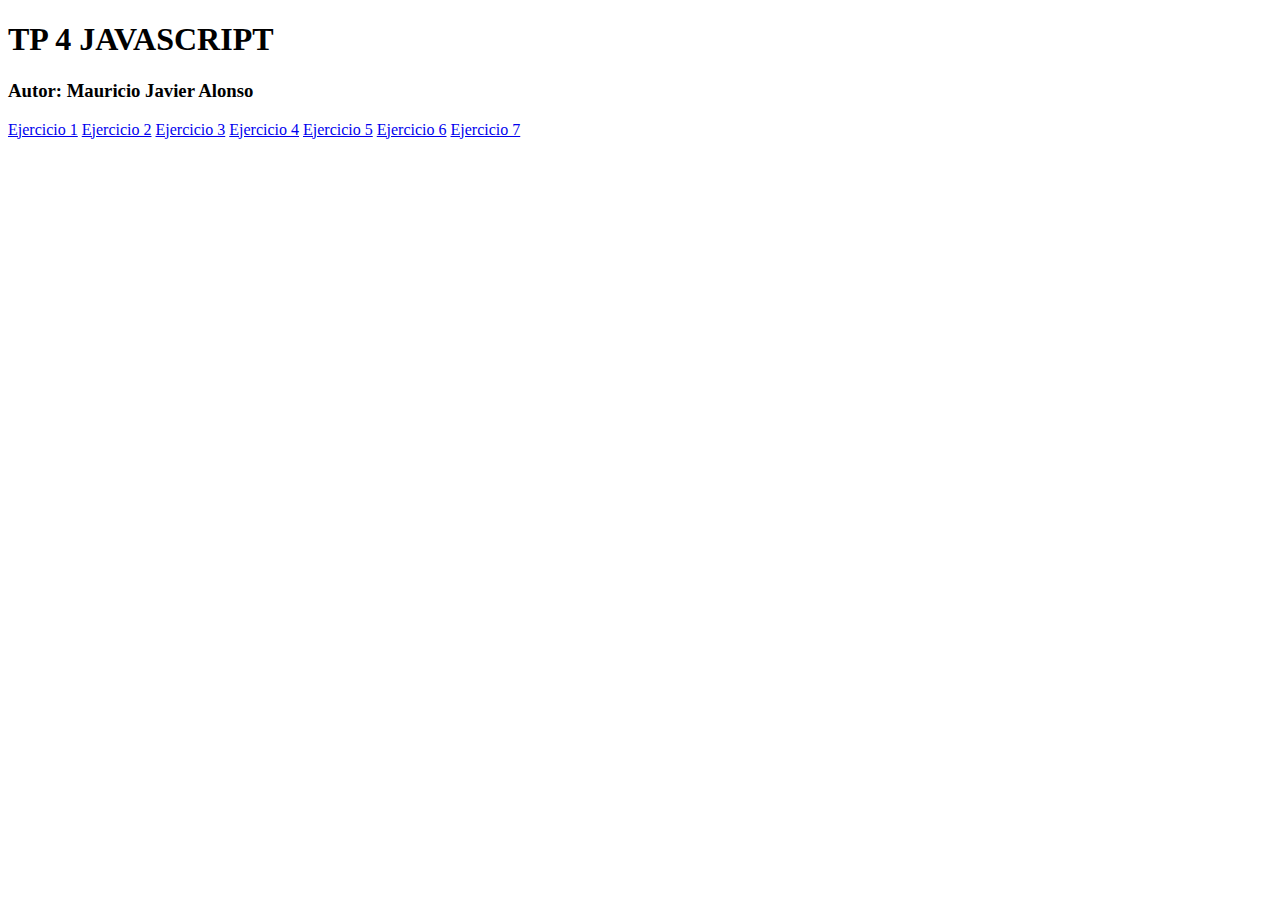
<file: index.html>
<!DOCTYPE html>
<html lang="es">
    <head>
        <meta charset="UTF-8">
        <meta http-equiv="X-UA-Compatible" content="IE=edge">
        <meta name="viewport" content="width=device-width, initial-scale=1.0">
        <meta autor=" Mauricio Javier Alonso">
        <!-- CSS only -->
        <link href="https://cdn.jsdelivr.net/npm/bootstrap@5.2.0-beta1/dist/css/bootstrap.min.css" rel="stylesheet" integrity="sha384-0evHe/X+R7YkIZDRvuzKMRqM+OrBnVFBL6DOitfPri4tjfHxaWutUpFmBp4vmVor" crossorigin="anonymous">
        <link rel="stylesheet" href="css/style.css" />
        <title>Ejercicios JS</title>
    </head>
<body>

<main>
    <section>
        <h1> TP 4 JAVASCRIPT</h1>
        <h3> Autor: Mauricio Javier Alonso </h3>
    </section>
    <section class="row">
    <a type="button" href="pages/ejercicio1.html" class="btn btn-primary m-1 col-12 col-md-4 col-lg-2">Ejercicio 1</a>
    <a type="button" href="pages/ejercicio2.html" class="btn btn-primary m-1 col-12 col-md-4 col-lg-2">Ejercicio 2</a>
    <a type="button" href="pages/ejercicio3.html" class="btn btn-primary m-1 col-12 col-md-4 col-lg-2">Ejercicio 3</a>
    <a type="button" href="pages/ejercicio4.html" class="btn btn-primary m-1 col-12 col-md-4 col-lg-2">Ejercicio 4</a>
    <a type="button" href="pages/ejercicio5.html" class="btn btn-primary m-1 col-12 col-md-4 col-lg-2">Ejercicio 5</a>
    <a type="button" href="pages/ejercicio6.html" class="btn btn-primary m-1 col-12 col-md-4 col-lg-2">Ejercicio 6</a>
    <a type="button" href="pages/ejercicio7.html" class="btn btn-primary m-1 col-12 col-md-4 col-lg-2">Ejercicio 7</a>
    
    
    </section>
    </main>
</body>
<script src="https://cdn.jsdelivr.net/npm/bootstrap@5.2.0-beta1/dist/js/bootstrap.bundle.min.js" integrity="sha384-pprn3073KE6tl6bjs2QrFaJGz5/SUsLqktiwsUTF55Jfv3qYSDhgCecCxMW52nD2" crossorigin="anonymous"></script>
<!-- <script src="js/ejercicio1.js"></script> -->
</html>
</file>
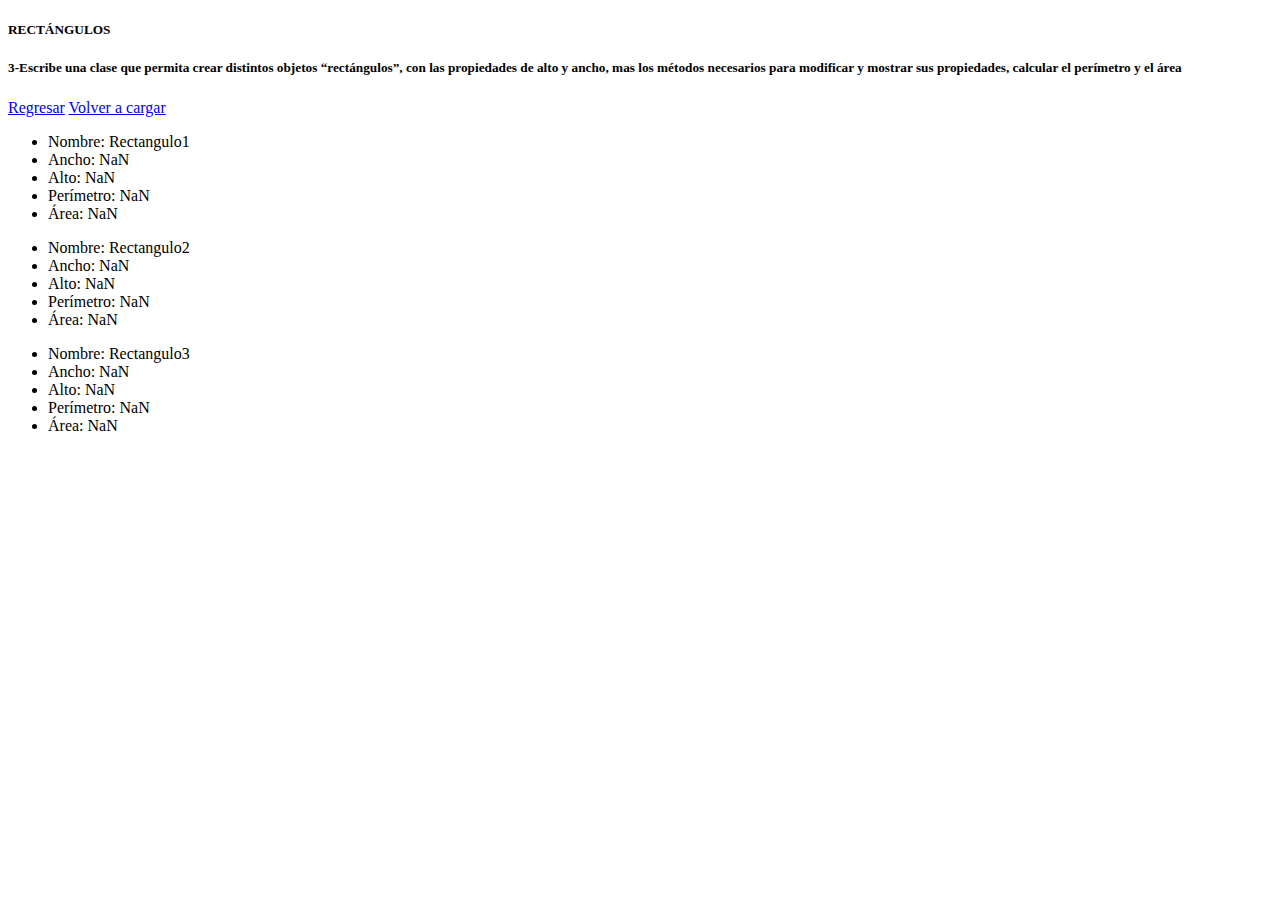
<file: pages/ejercicio3.html>
<!DOCTYPE html>
<html lang="es">
    <head>
        <meta charset="UTF-8">
        <meta http-equiv="X-UA-Compatible" content="IE=edge">
        <meta name="viewport" content="width=device-width, initial-scale=1.0">
        <meta autor=" Mauricio Javier Alonso">
        <!-- CSS only -->
        <link href="https://cdn.jsdelivr.net/npm/bootstrap@5.2.0-beta1/dist/css/bootstrap.min.css" rel="stylesheet" integrity="sha384-0evHe/X+R7YkIZDRvuzKMRqM+OrBnVFBL6DOitfPri4tjfHxaWutUpFmBp4vmVor" crossorigin="anonymous">
        <link rel="stylesheet" href="../css/style.css" />
        <title>Ejercicios JS</title>
    </head>
<body>
    <main>
        <section class="container">
          <h5>RECTÁNGULOS</h5>
            <h5>
            3-Escribe una clase que permita crear distintos objetos “rectángulos”, con las
            propiedades de alto y ancho, mas los métodos necesarios para modificar y
            mostrar sus propiedades, calcular el perímetro y el área
        </h5>   
                      
        </section>
           <section class="row">
            <a href="../index.html" type="button" class="btn btn-primary m-1 col-12 col-md-4 col-lg-2">Regresar</a>
            <a type="button" href="ejercicio3.html" class="btn btn-primary m-1 col-12 col-md-4 col-lg-2">Volver a cargar</a>
            </section>
    </main>     
</body>
<script src="https://cdn.jsdelivr.net/npm/bootstrap@5.2.0-beta1/dist/js/bootstrap.bundle.min.js" integrity="sha384-pprn3073KE6tl6bjs2QrFaJGz5/SUsLqktiwsUTF55Jfv3qYSDhgCecCxMW52nD2" crossorigin="anonymous"></script>
<script src="../js/ejercicio3.js"></script>
</html>
</file>
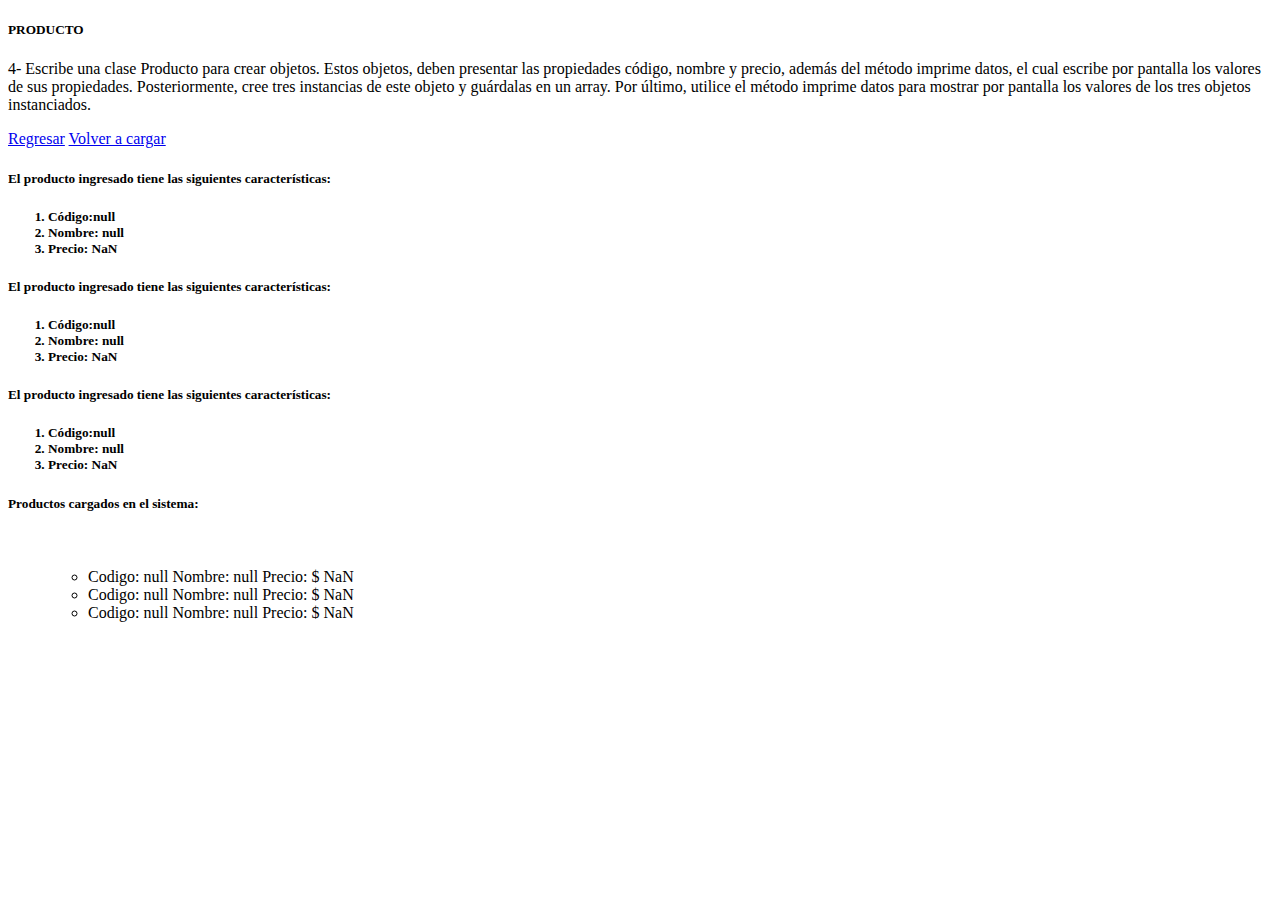
<file: pages/ejercicio4.html>
<!DOCTYPE html>
<html lang="es">
    <head>
        <meta charset="UTF-8">
        <meta http-equiv="X-UA-Compatible" content="IE=edge">
        <meta name="viewport" content="width=device-width, initial-scale=1.0">
        <meta autor=" Mauricio Javier Alonso">
        <!-- CSS only -->
        <link href="https://cdn.jsdelivr.net/npm/bootstrap@5.2.0-beta1/dist/css/bootstrap.min.css" rel="stylesheet" integrity="sha384-0evHe/X+R7YkIZDRvuzKMRqM+OrBnVFBL6DOitfPri4tjfHxaWutUpFmBp4vmVor" crossorigin="anonymous">
        <link rel="stylesheet" href="../css/style.css" />
        <title>Ejercicios JS</title>
    </head>
<body>
    <main>
        <section class="container">
            <h5>PRODUCTO</h5>
            <p> 4- Escribe una clase Producto para crear objetos. Estos objetos, deben presentar
                las propiedades código, nombre y precio, además del método imprime datos, el
                cual escribe por pantalla los valores de sus propiedades.
                Posteriormente, cree tres instancias de este objeto y guárdalas en un array.
                Por último, utilice el método imprime datos para mostrar por pantalla los valores
                de los tres objetos instanciados.</p>
       
        </section>
           <section class="row">
            <a href="../index.html" type="button" class="btn btn-primary m-1 col-12 col-md-4 col-lg-2">Regresar</a>
            <a type="button" href="ejercicio4.html" class="btn btn-primary m-1 col-12 col-md-4 col-lg-2">Volver a cargar</a>
            </section>
    </main>     
</body>
<script src="https://cdn.jsdelivr.net/npm/bootstrap@5.2.0-beta1/dist/js/bootstrap.bundle.min.js" integrity="sha384-pprn3073KE6tl6bjs2QrFaJGz5/SUsLqktiwsUTF55Jfv3qYSDhgCecCxMW52nD2" crossorigin="anonymous"></script>
<script src="../js/ejercicio4.js"></script>
</html>
</file>
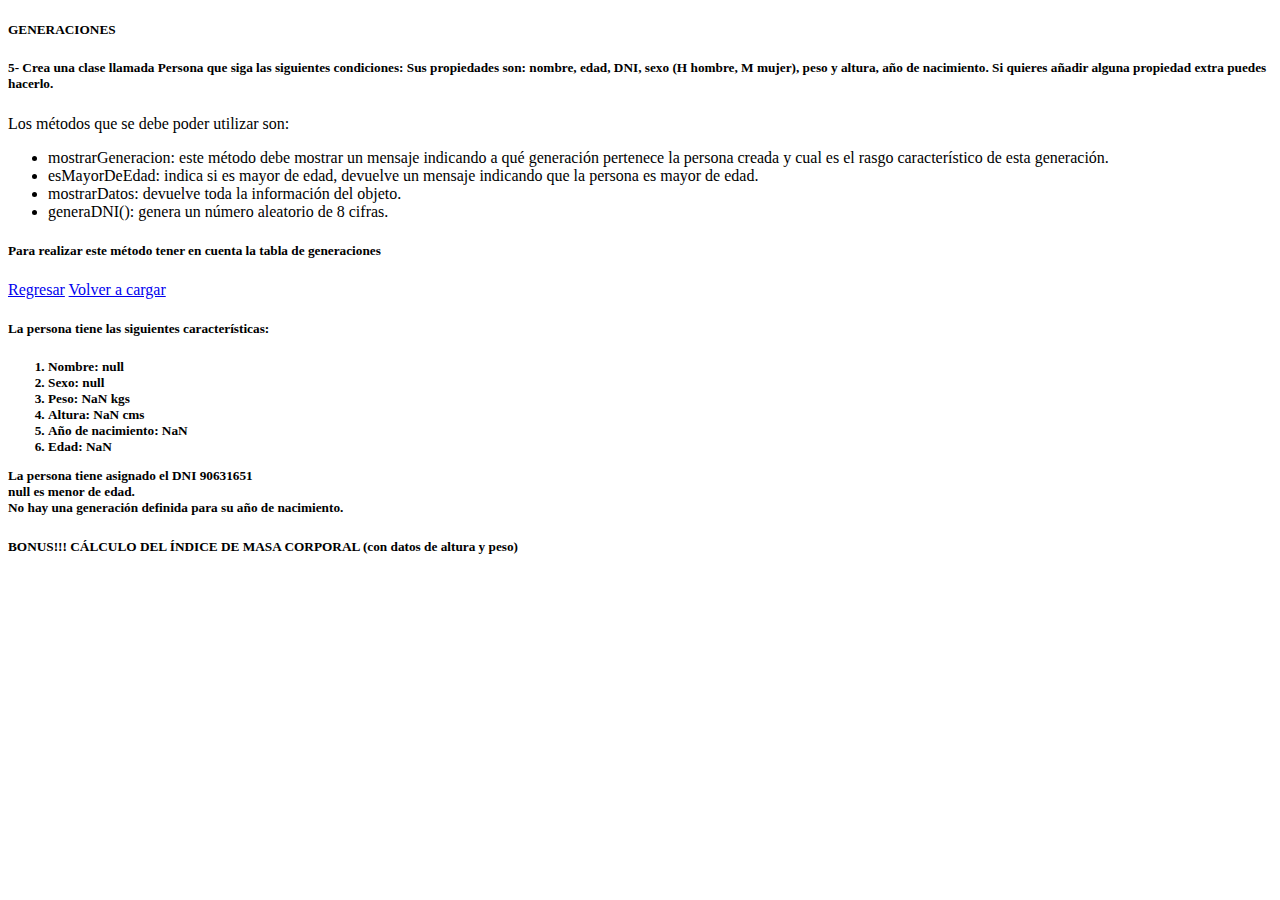
<file: pages/ejercicio5.html>
<!DOCTYPE html>
<html lang="es">
    <head>
        <meta charset="UTF-8">
        <meta http-equiv="X-UA-Compatible" content="IE=edge">
        <meta name="viewport" content="width=device-width, initial-scale=1.0">
        <meta autor=" Mauricio Javier Alonso">
        <!-- CSS only -->
        <link href="https://cdn.jsdelivr.net/npm/bootstrap@5.2.0-beta1/dist/css/bootstrap.min.css" rel="stylesheet" integrity="sha384-0evHe/X+R7YkIZDRvuzKMRqM+OrBnVFBL6DOitfPri4tjfHxaWutUpFmBp4vmVor" crossorigin="anonymous">
        <link rel="stylesheet" href="../css/style.css" />
        <title>Ejercicios JS</title>
    </head>
<body>
    <main>
        <section class="container">
            <h5>GENERACIONES</h5>
            <h5>5- Crea una clase llamada Persona que siga las siguientes condiciones:
                Sus propiedades son: nombre, edad, DNI, sexo (H hombre, M mujer), peso y altura,
                año de nacimiento. Si quieres añadir alguna propiedad extra puedes hacerlo.</h5>
            <p>Los métodos que se debe poder utilizar son:</p>
            <ul>
                <li>mostrarGeneracion: este método debe mostrar un mensaje indicando a qué
                    generación pertenece la persona creada y cual es el rasgo característico de esta
                    generación.</li>
                <li>esMayorDeEdad: indica si es mayor de edad, devuelve un mensaje indicando que la
                    persona es mayor de edad.</li>
                <li>mostrarDatos: devuelve toda la información del objeto.</li>
                <li>generaDNI(): genera un número aleatorio de 8 cifras.</li>
            </ul>
            <h5>Para realizar este método tener en cuenta la tabla de generaciones</h5>
            <!-- <img src="../img/generaciones.jpg" alt="generaciones"> -->
        </section>
           <section class="row">
            <a href="../index.html" type="button" class="btn btn-primary m-1 col-12 col-md-4 col-lg-2">Regresar</a>
            <a type="button" href="ejercicio5.html" class="btn btn-primary m-1 col-12 col-md-4 col-lg-2">Volver a cargar</a>
            </section>
    </main>     
</body>
<script src="https://cdn.jsdelivr.net/npm/bootstrap@5.2.0-beta1/dist/js/bootstrap.bundle.min.js" integrity="sha384-pprn3073KE6tl6bjs2QrFaJGz5/SUsLqktiwsUTF55Jfv3qYSDhgCecCxMW52nD2" crossorigin="anonymous"></script>
<script src="../js/ejercicio5.js"></script>
</html>
</file>
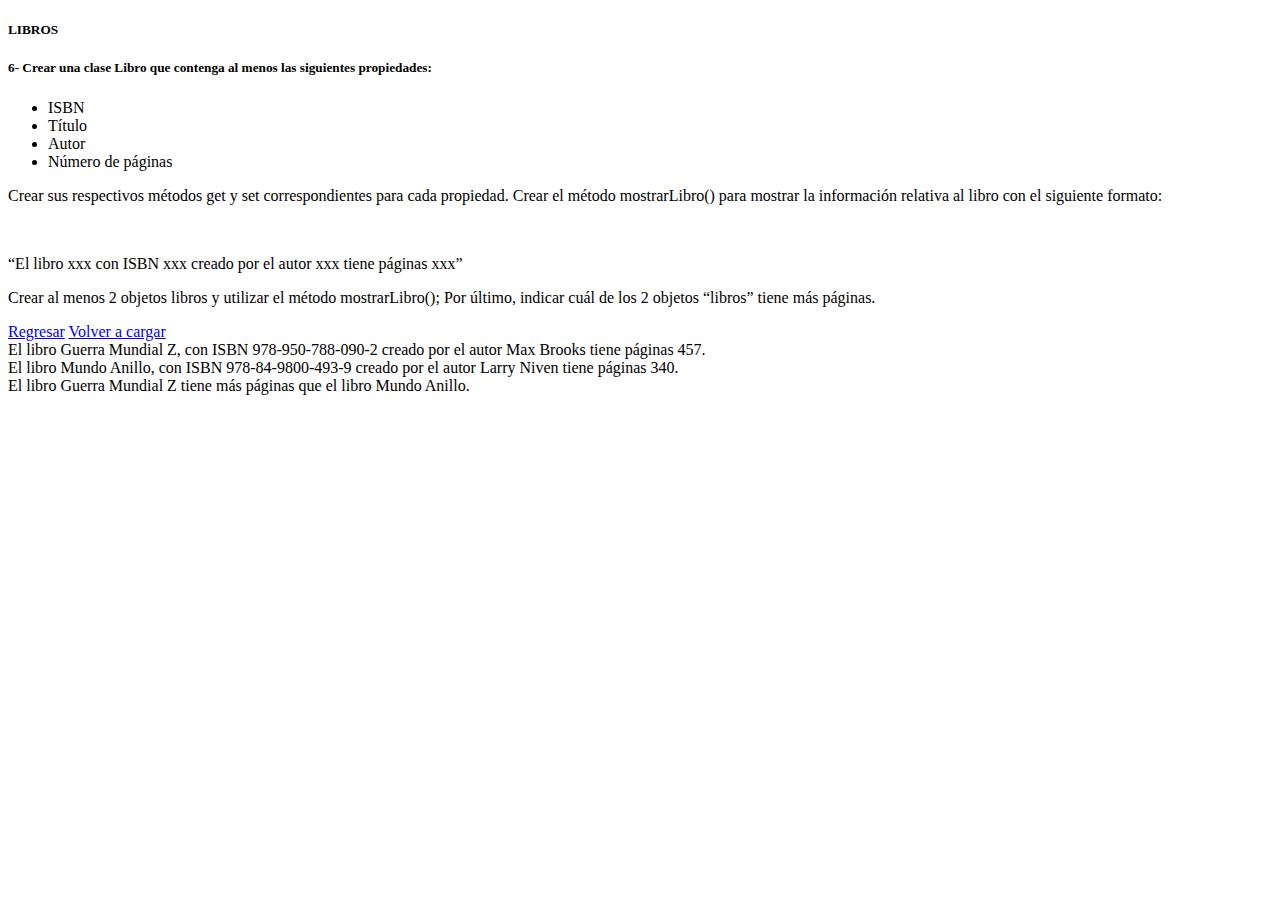
<file: pages/ejercicio6.html>
<!DOCTYPE html>
<html lang="es">
    <head>
        <meta charset="UTF-8">
        <meta http-equiv="X-UA-Compatible" content="IE=edge">
        <meta name="viewport" content="width=device-width, initial-scale=1.0">
        <meta autor=" Mauricio Javier Alonso">
        <!-- CSS only -->
        <link href="https://cdn.jsdelivr.net/npm/bootstrap@5.2.0-beta1/dist/css/bootstrap.min.css" rel="stylesheet" integrity="sha384-0evHe/X+R7YkIZDRvuzKMRqM+OrBnVFBL6DOitfPri4tjfHxaWutUpFmBp4vmVor" crossorigin="anonymous">
        <link rel="stylesheet" href="../css/style.css" />
        <title>Ejercicios JS</title>
    </head>
<body>
    <main>
        <section class="container">
            <h5>LIBROS</h5>
            <h5>
                6- Crear una clase Libro que contenga al menos las siguientes propiedades:
            </h5>
            <ul>
                <li>ISBN</li>
                <li>Título</li>
                <li>Autor</li>
                <li>Número de páginas</li>
            </ul>
            <p>Crear sus respectivos métodos get y set correspondientes para cada propiedad.
                Crear el método mostrarLibro() para mostrar la información relativa al libro con el
                siguiente formato:</p>
            <br>
            <p>“El libro xxx con ISBN xxx creado por el autor xxx tiene páginas xxx”</p>
            <p>Crear al menos 2 objetos libros y utilizar el método mostrarLibro();
                Por último, indicar cuál de los 2 objetos “libros” tiene más páginas.</p>
                       
        </section>
           <section class="row">
            <a href="../index.html" type="button" class="btn btn-primary m-1 col-12 col-md-4 col-lg-2">Regresar</a>
            <a type="button" href="ejercicio6.html" class="btn btn-primary m-1 col-12 col-md-4 col-lg-2">Volver a cargar</a>
            </section>
    </main>     
</body>
<script src="https://cdn.jsdelivr.net/npm/bootstrap@5.2.0-beta1/dist/js/bootstrap.bundle.min.js" integrity="sha384-pprn3073KE6tl6bjs2QrFaJGz5/SUsLqktiwsUTF55Jfv3qYSDhgCecCxMW52nD2" crossorigin="anonymous"></script>
<script src="../js/ejercicio6.js"></script>
</html>
</file>
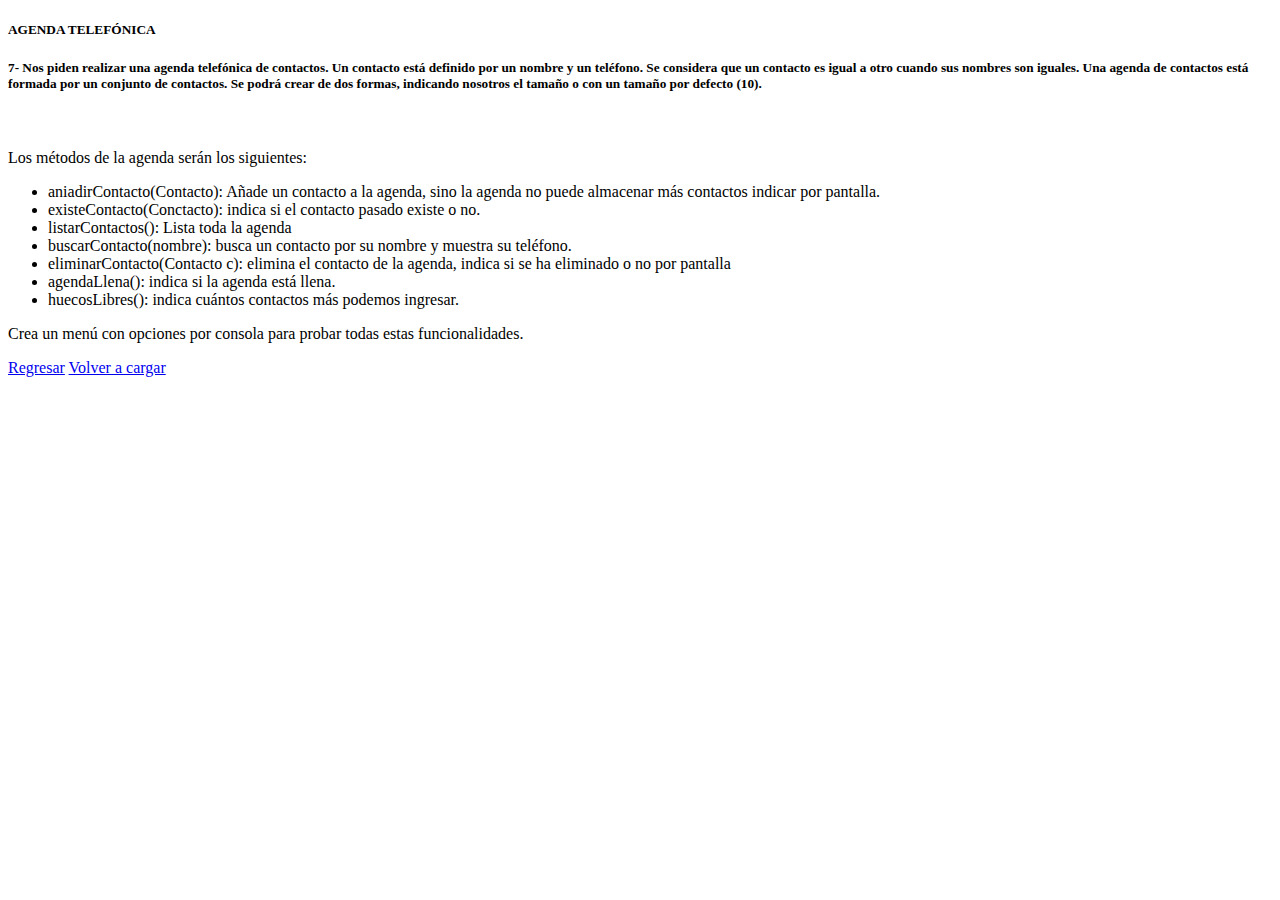
<file: pages/ejercicio7.html>
<!DOCTYPE html>
<html lang="es">
    <head>
        <meta charset="UTF-8">
        <meta http-equiv="X-UA-Compatible" content="IE=edge">
        <meta name="viewport" content="width=device-width, initial-scale=1.0">
        <meta autor=" Mauricio Javier Alonso">
        <!-- CSS only -->
        <link href="https://cdn.jsdelivr.net/npm/bootstrap@5.2.0-beta1/dist/css/bootstrap.min.css" rel="stylesheet" integrity="sha384-0evHe/X+R7YkIZDRvuzKMRqM+OrBnVFBL6DOitfPri4tjfHxaWutUpFmBp4vmVor" crossorigin="anonymous">
        <link rel="stylesheet" href="../css/style.css" />
        <title>Ejercicios JS</title>
    </head>
<body>
    <main>
        <section class="container">
    <h5>AGENDA TELEFÓNICA</h5>
    <h5>7- Nos piden realizar una agenda telefónica de contactos.
    Un contacto está definido por un nombre y un teléfono. Se considera que un
    contacto es igual a otro cuando sus nombres son iguales.
    Una agenda de contactos está formada por un conjunto de contactos. Se podrá
    crear de dos formas, indicando nosotros el tamaño o con un tamaño por defecto
    (10).</h5>
    <br>
    <p>Los métodos de la agenda serán los siguientes:</p>
    <ul>
        <li>aniadirContacto(Contacto): Añade un contacto a la agenda, sino la agenda
            no puede almacenar más contactos indicar por pantalla.</li>
        <li>existeContacto(Conctacto): indica si el contacto pasado existe o no.</li>
        <li>listarContactos(): Lista toda la agenda</li>
        <li>buscarContacto(nombre): busca un contacto por su nombre y muestra su
            teléfono.</li>
        <li>eliminarContacto(Contacto c): elimina el contacto de la agenda, indica si se
            ha eliminado o no por pantalla</li>
        <li>agendaLlena(): indica si la agenda está llena.</li>
        <li>huecosLibres(): indica cuántos contactos más podemos ingresar.</li>
    </ul>
    <p>Crea un menú con opciones por consola para probar todas estas funcionalidades.</p>            
        </section>
           <section class="row">
            <a href="../index.html" type="button" class="btn btn-primary m-1 col-12 col-md-4 col-lg-2">Regresar</a>
            <a type="button" href="ejercicio7.html" class="btn btn-primary m-1 col-12 col-md-4 col-lg-2">Volver a cargar</a>
            </section>
    </main>     
</body>
<script src="https://cdn.jsdelivr.net/npm/bootstrap@5.2.0-beta1/dist/js/bootstrap.bundle.min.js" integrity="sha384-pprn3073KE6tl6bjs2QrFaJGz5/SUsLqktiwsUTF55Jfv3qYSDhgCecCxMW52nD2" crossorigin="anonymous"></script>
<script src="../js/ejercicio7.js"></script>
</html>
</file>
<file: css/style.css>
table, td{
    border: 1px solid blue;
    
}

td{
    padding: 5px;
}
</file>
